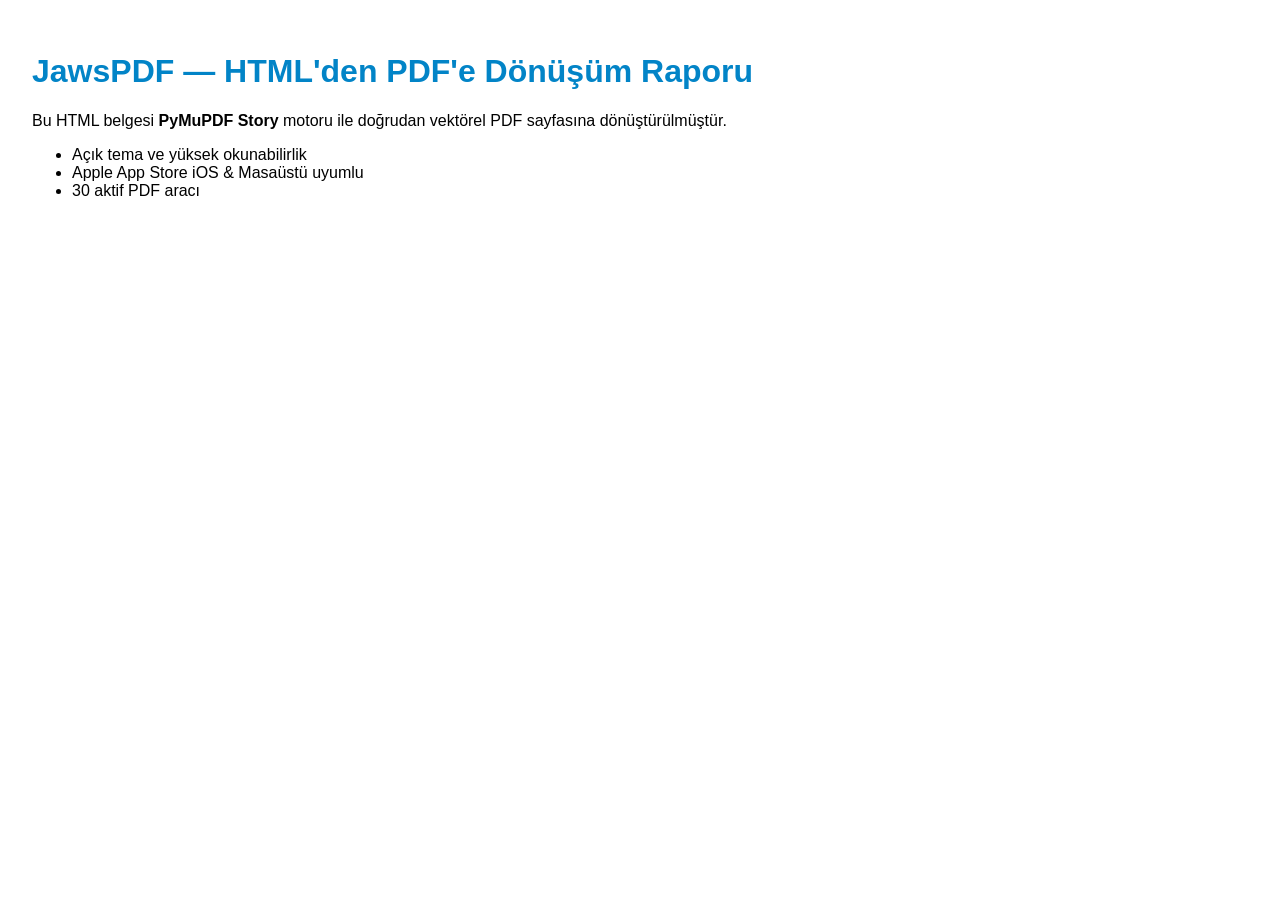
<file: Ornek_Dosyalar/JawsPDF_Ornek_Sayfa.html>
<!DOCTYPE html>
<html><body style="font-family: sans-serif; padding: 24px;">
<h1 style="color: #0284c7;">JawsPDF — HTML'den PDF'e Dönüşüm Raporu</h1>
<p>Bu HTML belgesi <strong>PyMuPDF Story</strong> motoru ile doğrudan vektörel PDF sayfasına dönüştürülmüştür.</p>
<ul><li>Açık tema ve yüksek okunabilirlik</li><li>Apple App Store iOS &amp; Masaüstü uyumlu</li><li>30 aktif PDF aracı</li></ul>
</body></html>
</file>
